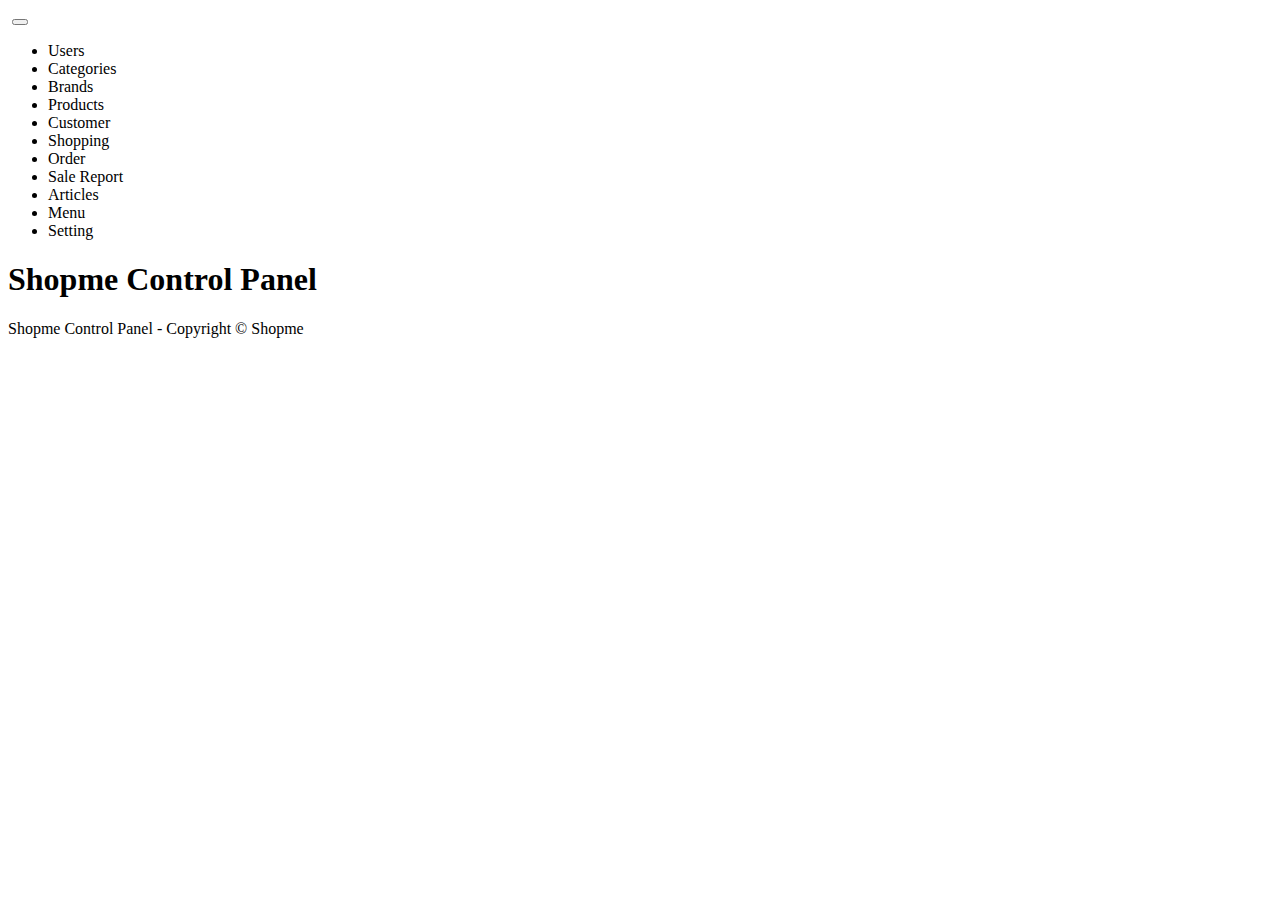
<file: ShopmeWebParent/ShopmeBackEnd/src/main/resources/templates/index.html>
<!DOCTYPE html>
<html xmlns:th="http://www.thymeleaf.org">
<head>
<meta http-equiv="Content-Type" content="text/html; charset=UTF-8" >
<meta name="viewport" content="width=device-width,initial-scale=1.0,minimum-scale=1.0">
	
     <title>Insert title here</title>
     
     
     <link rel="stylesheet" type="text/css" th:href="@{/webjars/bootstrap/css/bootstrap.min.css}" />
     <script type="text/javascript" th:src="@{/webjars/jquery/jquery.min.js}"></script>
     <script type="text/javascript" th:src="@{/webjars/bootstrap/js/bootstrap.min.js}"></script>
     
     
</head>
<body>
	<div class="container-fluid">
		<div>
			<nav class="navbar navbar-expand-lg bg-dark navbar-dark" >
			<a class="navbar-brand" th:href="@{/}">
			     <img th:src="@{/images/ShopmeAdminSmall.png}">
			</a>
			<button class="navbar-toggler" type="button" data-toggle="collapse" data-target="#topNavbar">
			   <span class="navbar-toggler-icon"></span>
			</button>
			
			 <div class="collapse navbar-collapse" id="topNavbar">
			   <ul class="navbar-nav">
			     <li class="nav-item">
			       <a class="nav-link" th:href="@{/users}">Users</a>
			     </li>
			      
			      <li class="nav-item">
			       <a class="nav-link" th:href="@{/categories}">Categories</a>
			      </li>
			      
			      <li class="nav-item">
			       <a class="nav-link" th:href="@{/brands}">Brands</a>
			      </li>
			      
			      <li class="nav-item">
			       <a class="nav-link" th:href="@{/products}">Products</a>
			      </li>
			      
			      <li class="nav-item">
			       <a class="nav-link" th:href="@{/customer}">Customer</a>
			      </li>
			      
			      <li class="nav-item">
			       <a class="nav-link" th:href="@{/customer}">Shopping</a>
			      </li>
			      
			       <li class="nav-item">
			       <a class="nav-link" th:href="@{/order}">Order</a>
			      </li>
			      
			       <li class="nav-item">
			       <a class="nav-link" th:href="@{/salereport}">Sale Report</a>
			      </li>
			      
			       <li class="nav-item">
			       <a class="nav-link" th:href="@{/articles}">Articles</a>
			      </li>
			      
			      <li class="nav-item">
			       <a class="nav-link" th:href="@{/menu}">Menu</a>
			      </li>
			      
			      <li class="nav-item">
			       <a class="nav-link" th:href="@{/setting}">Setting</a>
			      </li>
			   
			   </ul>
			 </div>
			</nav>
		</div>
		
		<div>
	      <h1>Shopme Control Panel</h1>
	    </div>
	    
		<div>
		  <p>Shopme Control Panel - Copyright &copy; Shopme </p>
		</div>

	</div>
</body>
</html>
</file>
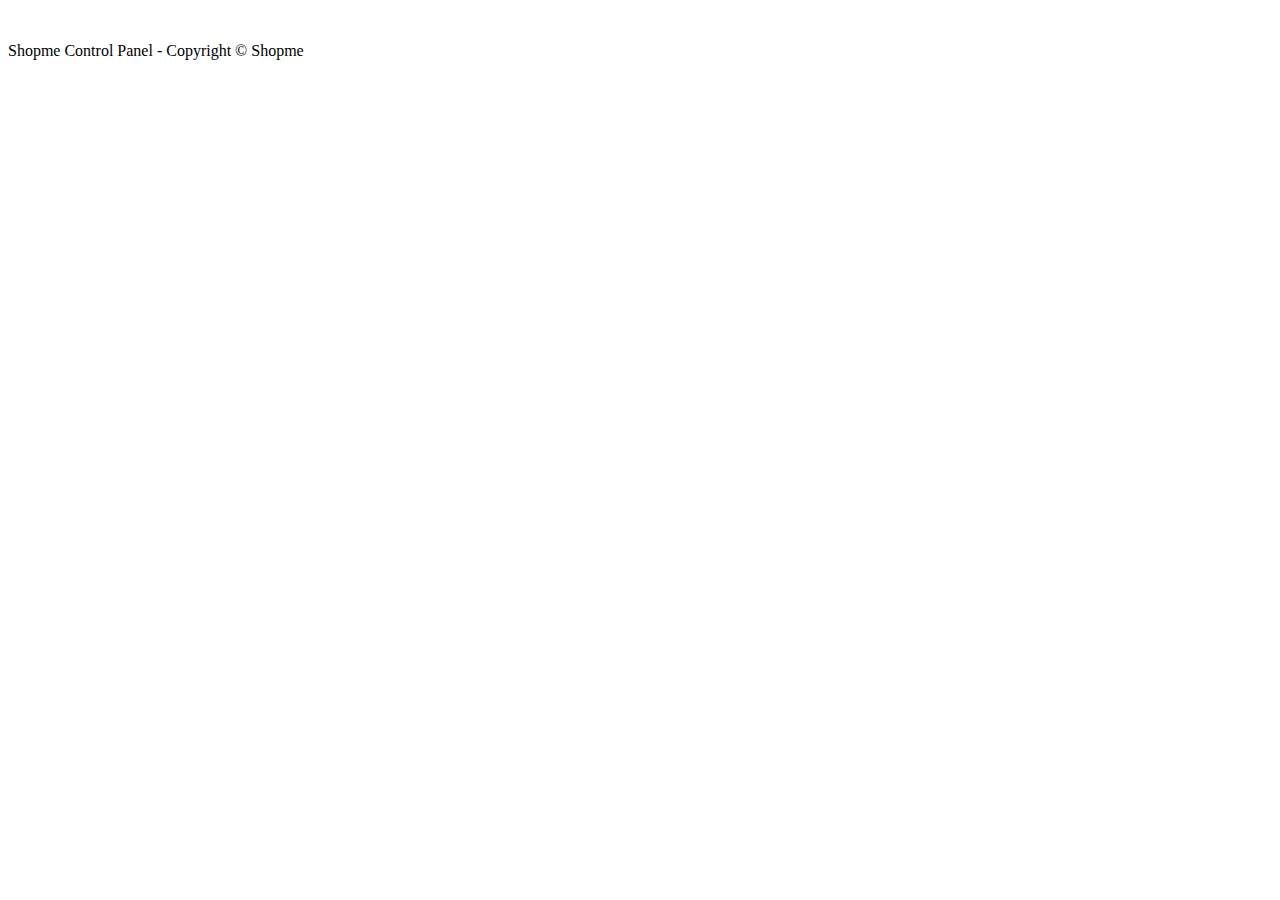
<file: ShopmeWebParent/ShopmeFrontEnd/src/main/resources/templates/index.html>
<!DOCTYPE html>
<html xmlns:th="http://www.thymeleaf.org">
<head>
<meta http-equiv="Content-Type" content="text/html; charset=UTF-8">
<meta name="viewport"
	content="width=device-width,initial-scale=1.0, minimum-scale=1.0">
	
     <title>Insert title here</title>
     
     
     <link rel="sytlesheet" type="text/css" th:href="@{/webjars/bootstrap/css/bootstrap.min.css}" />
     <script type="text/javascript" th:src="@{/webjars/jquery/jquery.min.js}"></script>
     <script type="text/javascript" th:src="@{/webjars/bootstrap/js/bootstrap.min.js}"></script>
</head>
<body>
	<div class="container-fluid">
	   
		<div>
			<nav class="navbar navbar-expand">
			  <img th:src="@{/images/ShopmeAdminSmall.png}">
			</nav>
		</div>
		
		<div>
		  <p>Shopme Control Panel - Copyright &copy; Shopme </p>
		</div>

	</div>
</body>
</html>
</file>
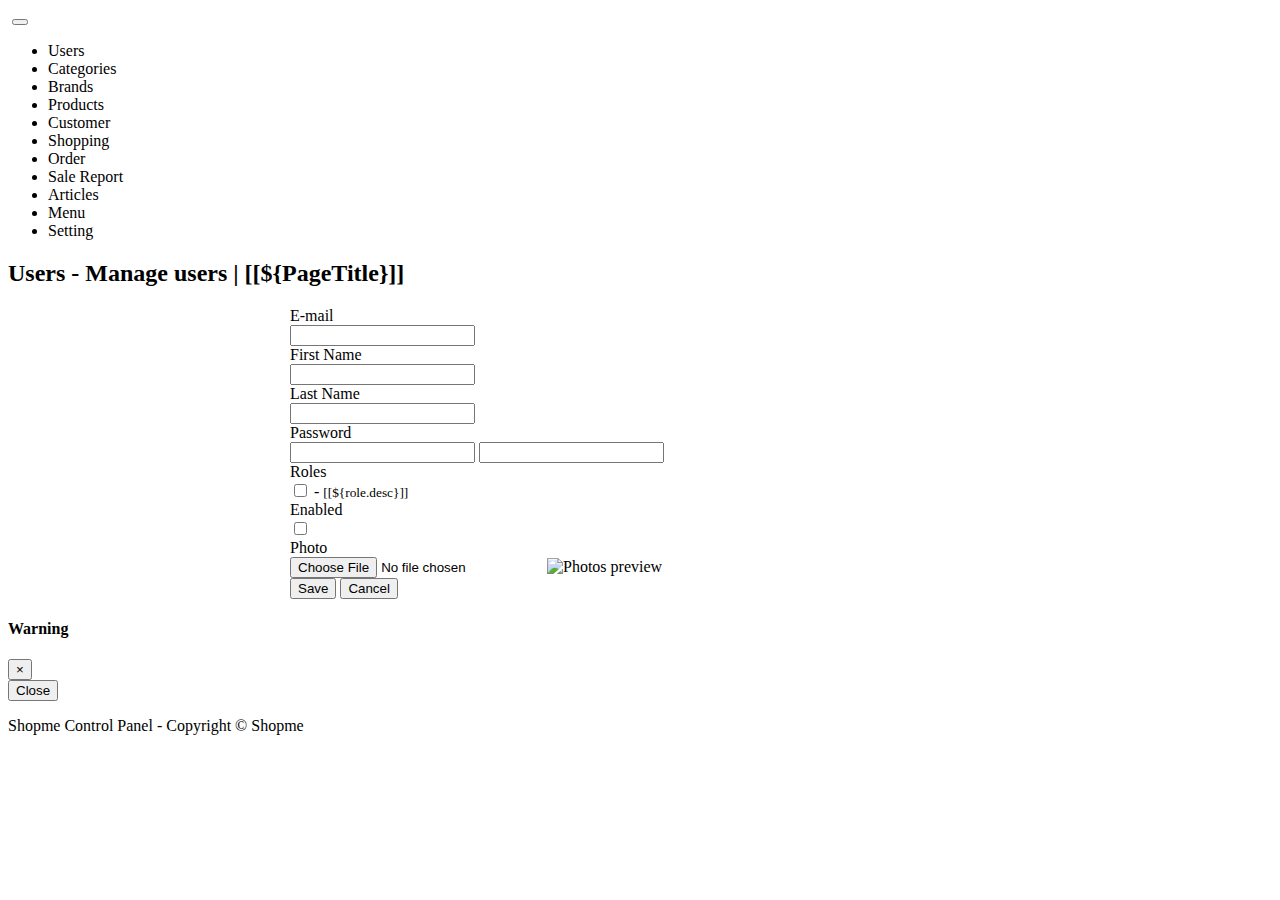
<file: ShopmeWebParent/ShopmeBackEnd/src/main/resources/templates/user_form.html>
<!DOCTYPE html>
<html xmlns:th="http://www.thymeleaf.org">
<head>
<meta http-equiv="Content-Type" content="text/html; charset=UTF-8" >
<meta name="viewport" content="width=device-width,initial-scale=1.0,minimum-scale=1.0">
	
     <title>Create new user</title>
     
     
     <link rel="stylesheet" type="text/css" th:href="@{/webjars/bootstrap/css/bootstrap.min.css}" />
      <link rel="stylesheet" type="text/css" th:href="@{/fontawesome/all.css}" />
     <script type="text/javascript" th:src="@{/webjars/jquery/jquery.min.js}"></script>
     <script type="text/javascript" th:src="@{/webjars/bootstrap/js/bootstrap.min.js}"></script>
     
     
</head>
<body>
	<div class="container-fluid">
		<div>
			<nav class="navbar navbar-expand-lg bg-dark navbar-dark" >
			<a class="navbar-brand" th:href="@{/}">
			     <img th:src="@{/images/ShopmeAdminSmall.png}">
			</a>
			<button class="navbar-toggler" type="button" data-toggle="collapse" data-target="#topNavbar">
			   <span class="navbar-toggler-icon"></span>
			</button>
			
			 <div class="collapse navbar-collapse" id="topNavbar">
			   <ul class="navbar-nav">
			     <li class="nav-item">
			       <a class="nav-link" th:href="@{/users}">Users</a>
			     </li>
			      
			      <li class="nav-item">
			       <a class="nav-link" th:href="@{/categories}">Categories</a>
			      </li>
			      
			      <li class="nav-item">
			       <a class="nav-link" th:href="@{/brands}">Brands</a>
			      </li>
			      
			      <li class="nav-item">
			       <a class="nav-link" th:href="@{/products}">Products</a>
			      </li>
			      
			      <li class="nav-item">
			       <a class="nav-link" th:href="@{/customer}">Customer</a>
			      </li>
			      
			      <li class="nav-item">
			       <a class="nav-link" th:href="@{/customer}">Shopping</a>
			      </li>
			      
			       <li class="nav-item">
			       <a class="nav-link" th:href="@{/order}">Order</a>
			      </li>
			      
			       <li class="nav-item">
			       <a class="nav-link" th:href="@{/salereport}">Sale Report</a>
			      </li>
			      
			       <li class="nav-item">
			       <a class="nav-link" th:href="@{/articles}">Articles</a>
			      </li>
			      
			      <li class="nav-item">
			       <a class="nav-link" th:href="@{/menu}">Menu</a>
			      </li>
			      
			      <li class="nav-item">
			       <a class="nav-link" th:href="@{/setting}">Setting</a>
			      </li>
			   
			   </ul>
			 </div>
			</nav>
		</div>
		
		<div>
	      <h2>Users - Manage users | [[${PageTitle}]]</h2>
	      
	      <form th:action = "@{/users/save}" method = "post" style="max-width: 700px; margin: 0 auto"
	      th:object=${user} onsubmit="return getIPAddress()" enctype="multipart/form-data">
	        <input type="hidden" th:field = "*{userId}"/>
	        <div class="border border-secondary rounded p-3">
	            <div class="form-group row">
	                <label class="col-sm-4 col-form-lable">E-mail</label>
	                 <div class="col-sm-8">
	                     <input type="email" class="form-control" th:field ="*{email}" required/>
	                 </div>
	             </div> 
	             
	             <div class="form-group row">
	                <label class="col-sm-4 col-form-lable">First Name</label>
	                 <div class="col-sm-8">
	                     <input type="text" class="form-control" th:field ="*{firstname}" required />
	                 </div>
	             </div> 
	             
	             <div class="form-group row">
	                <label class="col-sm-4 col-form-lable">Last Name</label>
	                 <div class="col-sm-8">
	                     <input type="text" class="form-control" th:field ="*{lastname}" required />
	                 </div>
	             </div>  
	             
	              <div class="form-group row">
	                <label class="col-sm-4 col-form-lable">Password</label>
	                 <div class="col-sm-8">
	                     <input th:if = "${user.userId == null}" type="password" class="form-control" th:field ="*{password}" required minlength="4" maxlength="10" />
	                     <input th:if = "${user.userId != null}" type="password" class="form-control" th:field ="*{password}"  />
	                 </div>
	             </div> 
	             
	              <div class="form-group row">
	                <label class="col-sm-4 col-form-lable">Roles</label>
	                 <div class="col-sm-8">
	                      <th:block th:each ="role : ${roles}">
	                          <input type="checkbox" th:field="*{roles}"
	                            th:text="${role.name}"
	                            th:value="${role.id}" class="m-2" 
	                          />
	                            -  <small>[[${role.desc}]]</small>
	                            <br/>
	                      </th:block>
	                 </div>
	             </div> 
	             
	             <div class="form-group row">
	                <label class="col-sm-4 col-form-lable">Enabled</label>
	                 <div class="col-sm-8">
	                     <input type="checkbox" th:field="*{enabled}"/>
	                 </div>
	             </div> 
	             
	              <div class="form-group row">
	                <label class="col-sm-4 col-form-lable">Photo</label>
	                 <div class="col-sm-8">
	                     <input type="file" id="fileImageId" name="image" accept="image/png,image/jpg"/>
	                     <img id="thumbnail" th:src="@{/images/default_user.png}" alt="Photos preview" 
	                          class="img-fluid"width="120px" height="120px"/>
	                 </div>
	             </div> 
	                 
	             <div class="text-center">    
	               <input type="submit" value="Save" class="btn btn-primary m-3"/>
	               <input type="button" value="Cancel" class="btn btn-secondary" id="buttonCancel"/>
	             </div>   
	        </div>
	      </form>
	    </div>
	    	
	    <!-- Pop ups -->
	    <div class="modal fade text-center" id="modelDialog">
	       <div class="modal-dialog">
	           <div class="modal-content">
	              <div class="modal-header">
	                 <h4 class="modal-title" id="modalTitle">Warning</h4>
	                 <button type="button" class="close" data-dismiss="modal">&times;</button>
	              </div>
	              
	              <div class="modal-body">
	                 <span id="modalBody"></span>
	              </div>
	              
	              <div class="modal-footer">
	                 <button type="button" class="btn btn-danger" data-dismiss="modal">Close</button>
	              </div>
	           </div>
	          
	       </div>
	    </div>
	    
	    <!-- Footer -->
		<div class="text-center">
		  <p>Shopme Control Panel - Copyright &copy; Shopme </p>
		</div>

	</div>
	
<script type="text/javascript">
   $(document).ready(function(){
       $("#buttonCancel").on("click",function(){
           window.location ="[[@{/users}]]";
       });
   });
   
   $("#fileImageId").change(function(){
       fileSize = this.files[0].size;
      if(fileSize > 1048576){
        this.setCustomValidity("You should choose an image less than 1MB");
        this.reportValidity();
      }else{
         showThumbnail(this);
      }
       
   });
   
   function showThumbnail(fileInput){
      var file  = fileInput.files[0];
      var reader = new FileReader();
      reader.onload = function(e) {
         $("#thumbnail").attr("src",e.target.result);
      }
      reader.readAsDataURL(file);
   }
   
   function checkEmailUnique(form) {
     url = "[[@{/users/checkUniqueEmailId}]]";
     userEmail = $("#email").val();
     userId = $("#userId").val();
     csrfVal = $("input[name='_csrf']").val();
     
     params = {userId: userId ,email: userEmail,_csrf: csrfVal};
     alert(params.userId);
     $.post(url,params,function(response) {
       if(response == 'OK'){
          form.submit();
       }else if(response == 'Duplicate'){
          showDialogMessage("Warning","There is another user having same email "+userEmail);
       }else {
           showDialogMessage("Warning","unknow error from server");
       }
       
     }).fail(function(){
         showDialogMessage("Warning","Couldn't connect to the server");
     });
     return false;
   }
   
   function getIPAddress() {
     url = "https://ipinfo.io/json?token=60ac4f00a0e53f";
     $.get(url,function(response) {
        alert(response.ip);
        alert(response.city);
     }).fail(function(){
         showDialogMessage("Warning","Couldn't connect to the server");
     });
     return false;
   }
   
   function showDialogMessage(title,message){
     $("#modalTitle").text(title);
     $("#modalBody").text(message);
     $("#modelDialog").modal();
     
   }
</script>
</body>
</html>
</file>
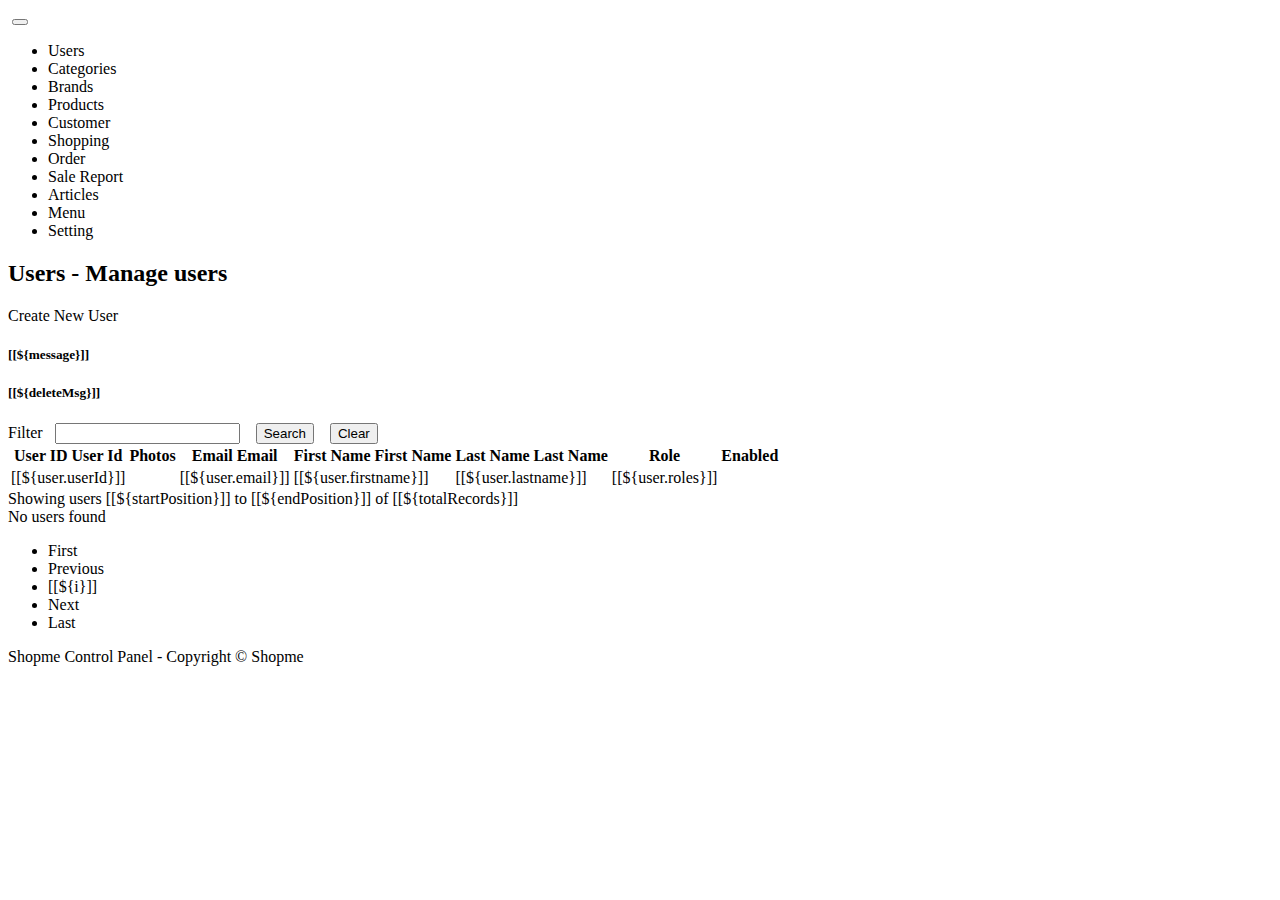
<file: ShopmeWebParent/ShopmeBackEnd/src/main/resources/templates/users.html>
<!DOCTYPE html>
<html xmlns:th="http://www.thymeleaf.org">
<head>
<meta http-equiv="Content-Type" content="text/html; charset=UTF-8" >
<meta name="viewport" content="width=device-width,initial-scale=1.0,minimum-scale=1.0">
	
     <title>Insert title here</title>
     
     
     <link rel="stylesheet" type="text/css" th:href="@{/webjars/bootstrap/css/bootstrap.min.css}" />
     <link rel="stylesheet" type="text/css" th:href="@{/fontawesome/all.css}" />
     <link rel="stylesheet" type="text/css" th:href="@{/style.css}" />
     <script type="text/javascript" th:src="@{/webjars/jquery/jquery.min.js}"></script>
     <script type="text/javascript" th:src="@{/webjars/bootstrap/js/bootstrap.min.js}"></script>
     
     
</head>
<body>
	<div class="container-fluid">
		<div>
			<nav class="navbar navbar-expand-lg bg-dark navbar-dark" >
			<a class="navbar-brand" th:href="@{/}">
			     <img th:src="@{/images/ShopmeAdminSmall.png}">
			</a>
			<button class="navbar-toggler" type="button" data-toggle="collapse" data-target="#topNavbar">
			   <span class="navbar-toggler-icon"></span>
			</button>
			
			 <div class="collapse navbar-collapse" id="topNavbar">
			   <ul class="navbar-nav">
			     <li class="nav-item">
			       <a class="nav-link" th:href="@{/users}">Users</a>
			     </li>
			      
			      <li class="nav-item">
			       <a class="nav-link" th:href="@{/categories}">Categories</a>
			      </li>
			      
			      <li class="nav-item">
			       <a class="nav-link" th:href="@{/brands}">Brands</a>
			      </li>
			      
			      <li class="nav-item">
			       <a class="nav-link" th:href="@{/products}">Products</a>
			      </li>
			      
			      <li class="nav-item">
			       <a class="nav-link" th:href="@{/customer}">Customer</a>
			      </li>
			      
			      <li class="nav-item">
			       <a class="nav-link" th:href="@{/customer}">Shopping</a>
			      </li>
			      
			       <li class="nav-item">
			       <a class="nav-link" th:href="@{/order}">Order</a>
			      </li>
			      
			       <li class="nav-item">
			       <a class="nav-link" th:href="@{/salereport}">Sale Report</a>
			      </li>
			      
			       <li class="nav-item">
			       <a class="nav-link" th:href="@{/articles}">Articles</a>
			      </li>
			      
			      <li class="nav-item">
			       <a class="nav-link" th:href="@{/menu}">Menu</a>
			      </li>
			      
			      <li class="nav-item">
			       <a class="nav-link" th:href="@{/setting}">Setting</a>
			       
			      </li>
			   
			   </ul>
			 </div>
			</nav>
		</div>
		
		<div>
	      <h2><span class="text-l=right">Users - Manage users</span></h2>
	      <a class="" th:href = @{users/new}>Create New User</a>
	     <div th:if="${message != null}" class="alert alert-success text-center">
	       <h5>[[${message}]]</h5> 
	     </div>
	     <div th:if = "${deleteMsg != null}" class="alert alert-success text-center">
	       <h5>[[${deleteMsg}]]</h5>
	     </div>
	     <div>
	        <form th:action="@{/users/page/1}" class="form-inline m-3">
	           <input type="hidden" name ="sortField" th:value="${sortField}"/>
	           <input type="hidden" name="sortDir" th:value="${SortDir}"/>
	            Filter &nbsp;
	            <input type="search" name="keyword" class="form-control" required />
	            &nbsp;&nbsp;
	            <input type="submit" value="Search" class="btn btn-primary"/>
	            &nbsp;&nbsp;
	            <input type="button" value="Clear" onclick="clearFilter()" class="btn btn-secondary"/>
	        </form>
	     </div>
	      <table class="table table-bordered table-striped table-hover table-responsive-xl">
	        <thead class="thead-dark">
	           <tr>
	              <th>
	                <span th:if="${sortField =='userId'}" th:class ="${sortDir == 'asc' ? 'fas fa-sort-up' : 'fas fa-sort-down'}" 
	                    >
	               </span>
	               <a th:if="${sortField != 'userId'}" 
	               th:href="@{'/users/page/' +${currentPage}+ '?sortField=userId&sortDir='+${sortDir}}" class="text-white">User ID</a>
	               
	               <a th:if="${sortField == 'userId'}" 
	               th:href="@{'/users/page/' +${currentPage}+ '?sortField=userId&sortDir='+${reverseDir}}" class="text-white">User Id</a>
	              </th>
	               
	              
	              <th>Photos</th>
	              
	              <th>
	                 <a th:if="${sortField !='email'}" class="text-white"
	                     th:href="@{'/users/page/' +${currentPage}+ '?sortField=email&sortDir=' +${sortDir}}">Email</a>
	              
	                  <a th:if="${sortField == 'email'}" class="text-white"
	                     th:href="@{'/users/page/' +${currentPage} + '?sortField=email&sortDir=' +${reverseDir}}"> Email</a>
	                  <span th:if="${sortField == 'email'}" 
	                         th:class="${sortDir == 'asc' ? 'fas fa-sort-up' : 'fas fa-sort-down'}">
	                  </span>
	              </th>
	              
	              <th>
	                 <a th:if="${sortField != 'firstname'}" class="text-white"
	                     th:href="@{'/users/page/' + ${currentPage} + '?sortField=firstname&sortDir=' + ${sortDir}}">First Name
	                 </a>
	              
	                 <a th:if="${sortField == 'firstname'}" class="text-white"
	                     th:href="@{'/users/page/' + ${currentPage} + '?sortField=firstname&sortDir=' + ${reverseDir}}">First Name
	                 </a>
	                    <span th:if="${sortField == 'firstname'}" 
	                     th:class="${sortDir == 'asc' ? 'fas fa-sort-up' : 'fas fa-sort-down'}"></span>
	              </th>
	              
	              <th>
	              <a th:if="${sortField != 'lastname'}" 
	                   th:href="@{'/users/page/' +${currentPage}+ '?sortField=lastname&sortDir='+${sortDir}}" class="text-white">Last Name</a>
	              <a th:if="${sortField == 'lastname'}" 
	                   th:href="@{'/users/page/' +${currentPage}+ '?sortField=lastname&sortDir='+${reverseDir}}" class="text-white">Last Name</a>  
	                <span th:if="${sortField =='lastname'}" th:class="${sortDir == 'asc' ? 'fas fa-sort-up' : 'fas fa-sort-down'}"></span>
	              </th>
	              <th>Role</th>
	              <th>Enabled</th>
	              <th></th>
	           </tr>
	         </thead>
	         
	         <tbody>
	               <!-- <tr th:if="@{users == null}">
	               <td>No records found</td></tr> -->
	               <tr th:each="user : ${users}">
	               <td>[[${user.userId}]]</td>
	               <td> 
	                 <span th:if="${user.photos == null}" class="fas fa-portrait fa-3x icon-gray" ></span>
	                 <img th:if="${user.photos != null}" th:src="@{${user.photoImagePath}}"/>
	               </td>
	               <td>[[${user.email}]]</td>
	               <td>[[${user.firstname}]]</td>
	               <td>[[${user.lastname}]]</td>
	               <td>[[${user.roles}]]</td>
	               <td>
	                  <a th:if = "${user.enabled == true}" class="fas fa-check-circle fa-2x icon-green" href=""></a>
	                  <a th:if = "${user.enabled == false}" class="fas fa-check-circle fa-2x icon-gray" href=""></a>	
	                  
	               </td>
	               <td>
	               <a class="fa-solid fa-pen-to-square fa-2x icon-green" th:href="@{'/users/edit/' +${user.userId}}"></a> 
	                     &nbsp; <a class="fa-solid fa-trash fa-2x icon-gray" th:href="@{'/users/delete/' +${user.userId}}"></a> </td>  
	               </tr>
	         </tbody>
	      </table>
	    </div>
	    
	    
	    <!-- Total record information -->
	    
	    <div class="text-center m-1" th:if="${totalRecords > 0}">
	        <span>Showing users [[${startPosition}]] to [[${endPosition}]] of [[${totalRecords}]]</span>
	    </div>
	     <div class="text-center m-1" th:unless="${totalRecords > 0}">
	        <span>No users found</span>
	    </div>
	    
	    <!-- Pagination section -->
	    <div>
	        <nav>
	           <ul class="pagination justify-content-center">
	              <li class="page-item">
	                  <a class="page-link" th:href="@{'/users/page/1?sortField=' +${sortField}+ '&sortDir=' +${sortDir}}">First</a>
	               </li>
	               
	               <li th:class="${currentPage > 1 ? 'page-item' : 'page-item disabled'}">
	                   <a class="page-link" th:href="@{'/users/page/' + ${currentPage - 1} + '?sortField=' +${sortField}+ '&sortDir='+{sortDir}}">Previous</a>
	               </li>
	               
	               <li th:class="${currentPage == i ? 'page-item active' : 'page-item'}" th:each ="i : ${#numbers.sequence(1,lastPage)}">
	                   <a class="page-link" th:href="@{'/users/page/' + ${i} +'?sortField=' +${sortField}+ '&sortDir=' +${sortDir}}">[[${i}]]</a>
	                   
	               </li>
	               
	               <li th:class="${currentPage == lastPage ? 'page-item disabled' : 'page-item'}">
	                 <a class="page-link" th:href="@{'/users/page/' + ${currentPage + 1} + '?sortField='+${sortField}+ '&sortDir='+${sortDir}}">Next</a>
	               </li>
	               
	                <li th:class="${currentPage == lastPage ? 'page-item disabled' : 'page-item'}">
	                <a class="page-link" th:href="@{'/users/page/' + ${lastPage} + '?sortField='+${sortField}+ '&sortDir='+${sortDir}}">Last</a>
	                </li>
	           </ul>
	        </nav>
	    </div>
	    
	    <!-- Footer section -->
	    
		<div class="text-center">
		     <p>Shopme Control Panel - Copyright &copy; Shopme </p>
		</div>

	</div>
</body>
<script type="text/javascript">
 function clearFilter(){
    window.location = "[[@{/users}]]";
 }
</script>
</html>
</file>
